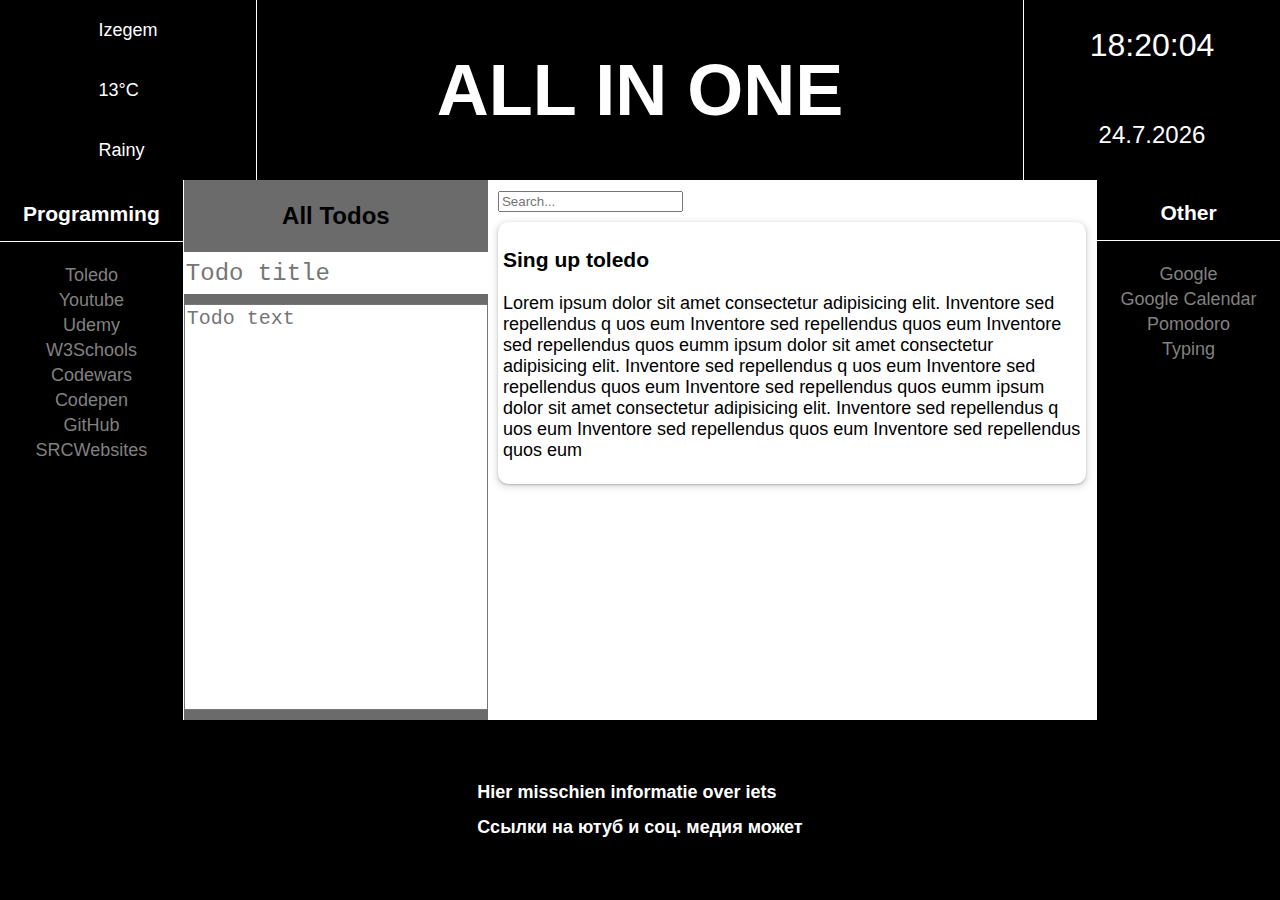
<file: src/index.html>
<!DOCTYPE html>
<html lang="en">
  <head>
    <meta charset="UTF-8" />
    <meta http-equiv="X-UA-Compatible" content="IE=edge" />
    <meta name="viewport" content="width=device-width, initial-scale=1.0" />
    <link rel="stylesheet" href="./styles/styles.css">
    <link rel="stylesheet" href="./styles/global.css" />
    <link rel="stylesheet" href="./styles/header.css" />
    <link rel="stylesheet" href="./styles/main.css" />
    <link rel="stylesheet" href="./styles/footer.css" />
    <title>My Start Page</title>
  </head>
  <body onload="realTimeClock(), getCurrentDate()">
    <div class="container">
      <header class="header">
        <section class="header__weather">
          <!-- <section class="header__weather--search">Search</section> -->
          <section class="header__weather--city"><p>Izegem</p></section>
          <section class="header__weather--degrees"><p>13°C</p></section>
          <section class="header__weather--condition"><p>Rainy</p></section>
        </section>
        <section class="header__name"><h1>ALL IN ONE</h1></section>
        <section class="header__dateAndTime">
          <div class="header__time"></div>
          <div class="header__date"></div>
        </section>
      </header>

      <main class="main">
        <aside class="main__leftAside">
          <h3>Programming</h3>
          <ul class="ul ul__left">
            <li><a href="https://toledo.kuleuven.be/portal/#/home"  target="_blank" >Toledo</a></li>
            <li><a href="https://www.youtube.com/"  target="_blank">Youtube</a></li>
            <li><a href="https://www.udemy.com/"  target="_blank">Udemy</a></li>
            <li><a href="https://www.w3schools.com/"  target="_blank">W3Schools</a></li>
            <li><a href="https://www.codewars.com/"  target="_blank">Codewars</a></li>
            <li><a href="https://codepen.io/"  target="_blank">Codepen</a></li>
            <li><a href="https://github.com/"  target="_blank">GitHub</a></li>
            <li><a href="https://codingheroes.io/resources/"  target="_blank">SRCWebsites</a></li>
          </ul>
        </aside>
    
        <section class="main__todos">
          <section class="main__todos--add">
              <h3>All Todos</h3>
            <form class="create">
              <input type="text" name="title" required placeholder="Todo title" />
              <textarea name="body" required placeholder="Todo text"></textarea>
              <button>Create</button>
            </form>
          </section>
          <sections class="main__todos--todos">
            <form class="search">
              <input type="text" name="term" placeholder="Search..." />
            </form>
            <section class="main__todos--todos--todo">
              <h3>Sing up toledo</h3>
              <p>Lorem ipsum dolor sit amet consectetur adipisicing elit. Inventore sed repellendus q
                uos eum Inventore sed repellendus quos eum Inventore sed repellendus quos eumm ipsum dolor sit amet consectetur adipisicing elit. Inventore sed repellendus q
                uos eum Inventore sed repellendus quos eum Inventore sed repellendus quos eumm ipsum dolor sit amet consectetur adipisicing elit. Inventore sed repellendus q
                uos eum Inventore sed repellendus quos eum Inventore sed repellendus quos eum</p>
            </section>
          </section>
        </section>
        <aside class="main__rightAside">
          <h3>Other</h3>
          <ul class="ul ul__right">
            <li><a href="https://www.google.com/">Google</a></li>
            <li><a href="https://calendar.google.com/calendar/u/0/r?pli=1">Google Calendar</a></li>
            <li><a href="https://pomofocus.io/">Pomodoro</a></li>
            <li><a href="https://10fastfingers.com/typing-test/russian">Typing</a></li>
          </ul>
        </aside>
      </main>

      <footer class="footer">
        <section class="footer__left">
          <h2>Hier misschien informatie over iets</h2>
          <h2>Ссылки на ютуб и соц. медия может</h2>
        </section>
      </footer>
    </div>

    <script src="./js/index.js"></script>
    <script src="./js/currentInfo/currentDate.js"></script>
    <script src="./js/currentInfo/currentTime.js"></script>
  </body>
</html>
</file>
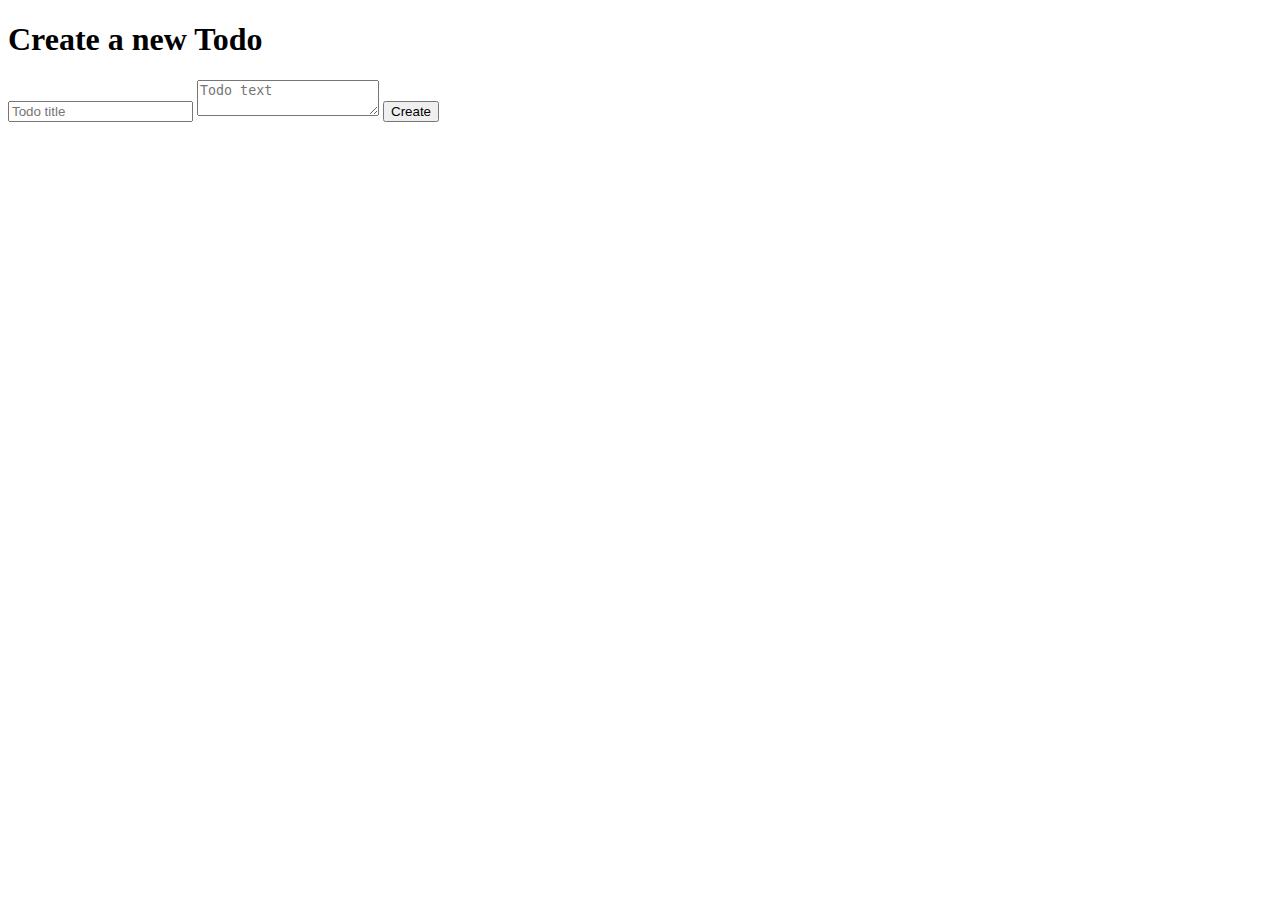
<file: src/create.html>
<!DOCTYPE html>
<html lang="en">
  <head>
    <meta charset="UTF-8" />
    <meta http-equiv="X-UA-Compatible" content="IE=edge" />
    <meta name="viewport" content="width=device-width, initial-scale=1.0" />
    <link rel="stylesheet" href="./styles/styles.css" />
    <title>Write a todo</title>
  </head>
  <body>
    <h1>Create a new Todo</h1>
    <form>
      <input type="text" name="title" required placeholder="Todo title" />
      <textarea name="body" required placeholder="Todo text"></textarea>
      <button>Create</button>
    </form>

    <script src="./js/create.js"></script>
  </body>
</html>
</file>
<file: src/styles/styles.css>
/* EVERYTHING IS IN ITS OWN FILE */
</file>
<file: src/styles/global.css>
body {
  margin: 0;
  padding: 0;
  box-sizing: border-box;
  font-family: 'Helvetica Neue', Helvetica, Arial;
  font-size: 12px;
}

.container {
  display: grid;
  grid-template-columns: repeat(5, 1fr);
  grid-template-rows: repeat(5, 1fr);
  grid-column-gap: 0;
  grid-row-gap: 0;
  height: 100vh;
  width: 100vw;
  margin: 0 auto;
}

/* MEDIA QUERIES */
@media only screen and (max-width: 768px) {
  .container {
    grid-template-columns: 1fr;
  }
}

@media only screen and (max-width: 500px) {
  .container {
    grid-template-columns: 1fr;
  }
}
</file>
<file: src/styles/header.css>
.header {
  display: grid;
  grid-template-columns: repeat(5, 1fr);
  grid-template-rows: repeat(1, 1fr);
  max-height: 200px;
  grid-area: 1 / 1 / 1 / 6;
  background-color: rgb(0, 0, 0);
  color: #fff;
  font-size: 1.5em;
}

.header__weather {
  grid-area: 1 / 1 / 2 / 2;
  display: grid;
  justify-content: center;
  align-items: center;
  background-color: rgb(0, 0, 0);
}

.header__name {
  display: grid;
  justify-content: center;
  align-items: center;
  grid-area: 1 / 2 / 2 / 5;
  /* background-color: rgb(29, 64, 94); */
  border-left: 1px solid #fff;
  border-right: 1px solid #fff;
  font-size: 2em;
}

.header__dateAndTime {
  display: grid;
  justify-content: center;
  align-items: center;
  grid-area: 1 / 5 / 2 / 6;
  background-color: rgb(0, 0, 0);
  font-size: 1em;
  text-align: center;
  line-height: 40px;
}

.header__time {
  font-size: 2rem;
}
.header__date {
  font-size: 1.5rem;
}

/* MEDIA QUERIES */

@media only screen and (max-width: 768px) {
  .header {
    grid-area: 1 / 1 / 2 / 2;
    display: grid;
    grid-template-columns: 1fr;
    grid-template-rows: repeat(3, 1fr);
  }

  .header__weather {
    display: flex;
    justify-content: space-around;
    grid-area: 2 / 1 / 3 / 6;
    border-bottom: 1px solid #fff;
  }

  .header__name {
    grid-area: 1 / 1 / 2 / 6;
    font-size: 1.5em;
    border-left: none;
    border-right: none;
    border-bottom: 1px solid #fff;
  }
  .header__dateAndTime {
    grid-area: 3 / 1 / 4 / 6;
    border-bottom: 1px solid #fff;
  }
}
@media only screen and (max-width: 500px) {
  .header {
    grid-area: 1 / 1 / 2 / 2;
    display: grid;
    grid-template-columns: 1fr;
    grid-template-rows: repeat(3, 1fr);
  }

  .header__weather {
    grid-area: 2 / 1 / 3 / 6;
  }

  .header__name {
    grid-area: 1 / 1 / 2 / 6;
  }
  .header__dateAndTime {
    grid-area: 3 / 1 / 4 / 6;
  }
}
</file>
<file: src/styles/main.css>
.main {
  grid-area: 2 / 1 / 5 / 6;
  display: grid;
  grid-template-columns: repeat(7, 1fr);
  grid-template-rows: repeat(1, 1fr);
  font-size: 1em;
}
.main__leftAside {
  grid-area: 1 / 1 / 2 / 2;
  background-color: rgb(0, 0, 0);
  text-align: center;
  font-size: 1.5em;
  line-height: 25px;
}

.main__leftAside h3 {
  color: #fff;
  border-bottom: 1px solid #fff;
  padding-bottom: 15px;
}

.main__leftAside ul {
  padding: 0;
  list-style-type: none;
}

.main__leftAside ul li:hover {
  background-color: #fff;
  border-radius: 3px;
  font-size: 1.3em;
}

.main__leftAside ul li a {
  text-decoration: none;
  color: rgb(129, 129, 129);
}

.main__todos {
  grid-area: 1 / 2 / 2 / 7;
  display: grid;
  grid-template-columns: 1fr 2fr;
  grid-template-rows: 1;
  font-size: 1em;
  border-left: 1px solid rgb(255, 255, 255);
  border-right: 1px solid rgb(255, 255, 255);
}

.main__todos--add {
  grid-area: 1 / 1 / 2 / 2;
  background-color: rgb(107, 107, 107);
}
.main__todos--add > h3 {
  text-align: center;
  font-size: 2em;
  line-height: 100%;
}

.main__todos--add > .create {
  display: grid;
  row-gap: 10px;
}

.main__todos--add > .create > input {
  min-height: 40px;
  font-family: Courier;
  font-size: 2em;
  border: none;
}

.main__todos--add > .create > textarea {
  min-height: 400px;
  resize: none;
  font-family: Courier;
  font-size: 20px;
}

.main__todos--add > .create > button {
  min-height: 50px;
  width: 200px;
  background-color: #fff;
  border: 1px solid #63ff91;
  opacity: 1;
  border-radius: 15px;
  font-family: Courier;
  font-size: 20px;
  cursor: pointer;
  justify-self: center;
}

.main__todos--add > .create > button:hover {
  background-color: #63ff91;
}

.main__todos--todos {
  grid-area: 1 / 2 / 2 / 3;
  background-color: #fff;

  padding: 10px;
  font-size: 1.5em;
}

.main__todos--todos--todo {
  box-shadow: rgba(60, 64, 67, 0.3) 0px 1px 2px 0px, rgba(60, 64, 67, 0.15) 0px 2px 6px 2px;
  border-radius: 10px;
  padding: 5px;
  margin: 10px 0;
}
.main__rightAside {
  grid-area: 1 / 7 / 2 / 8;
  background-color: rgb(0, 0, 0);
  text-align: center;
  font-size: 1.5em;
}

.main__rightAside h3 {
  color: #fff;
  border-bottom: 1px solid #fff;
  padding-bottom: 15px;
}

.main__rightAside ul {
  padding: 0;
  list-style-type: none;
}

.main__rightAside ul li a {
  text-decoration: none;
  color: rgb(129, 129, 129);
  line-height: 25px;
}

.main__rightAside ul li:hover {
  background-color: #fff;
  border-radius: 3px;
  /* border: 1px solid #63ff91; */
  font-size: 1.3em;
  font-weight: bold;
}

/* MEDIA QUERIES */

@media only screen and (max-width: 768px) {
  .main {
    grid-area: 2 / 1 / 3 / 2;
    display: grid;
    grid-template-columns: auto-fill;
    grid-template-rows: repeat(3, 1fr);
  }

  .main__leftAside {
    grid-area: 1 / 1 / 2 / 8;
  }

  .main__todos {
    grid-area: 2 / 1 / 3 / 8;
  }

  .main__todos--todos {
    font-size: 1em;
  }

  .main__rightAside {
    grid-area: 3 / 1 / 4 / 8;
  }
}

@media only screen and (max-width: 500px) {
  .main__todos {
    display: grid;
    grid-template-columns: 1fr;
  }

  .main__todos--add {
    grid-area: 2 / 1 / 3/ 3;
  }

  .main__todos--todos {
    grid-area: 1/1/2/3;
  }
}
</file>
<file: src/styles/footer.css>
.footer {
  grid-area: 5 / 1 / 6 / 6;
  background-color: #000;
  color: #fff;
  display: grid;
  justify-content: center;
  align-items: center;
}
</file>
